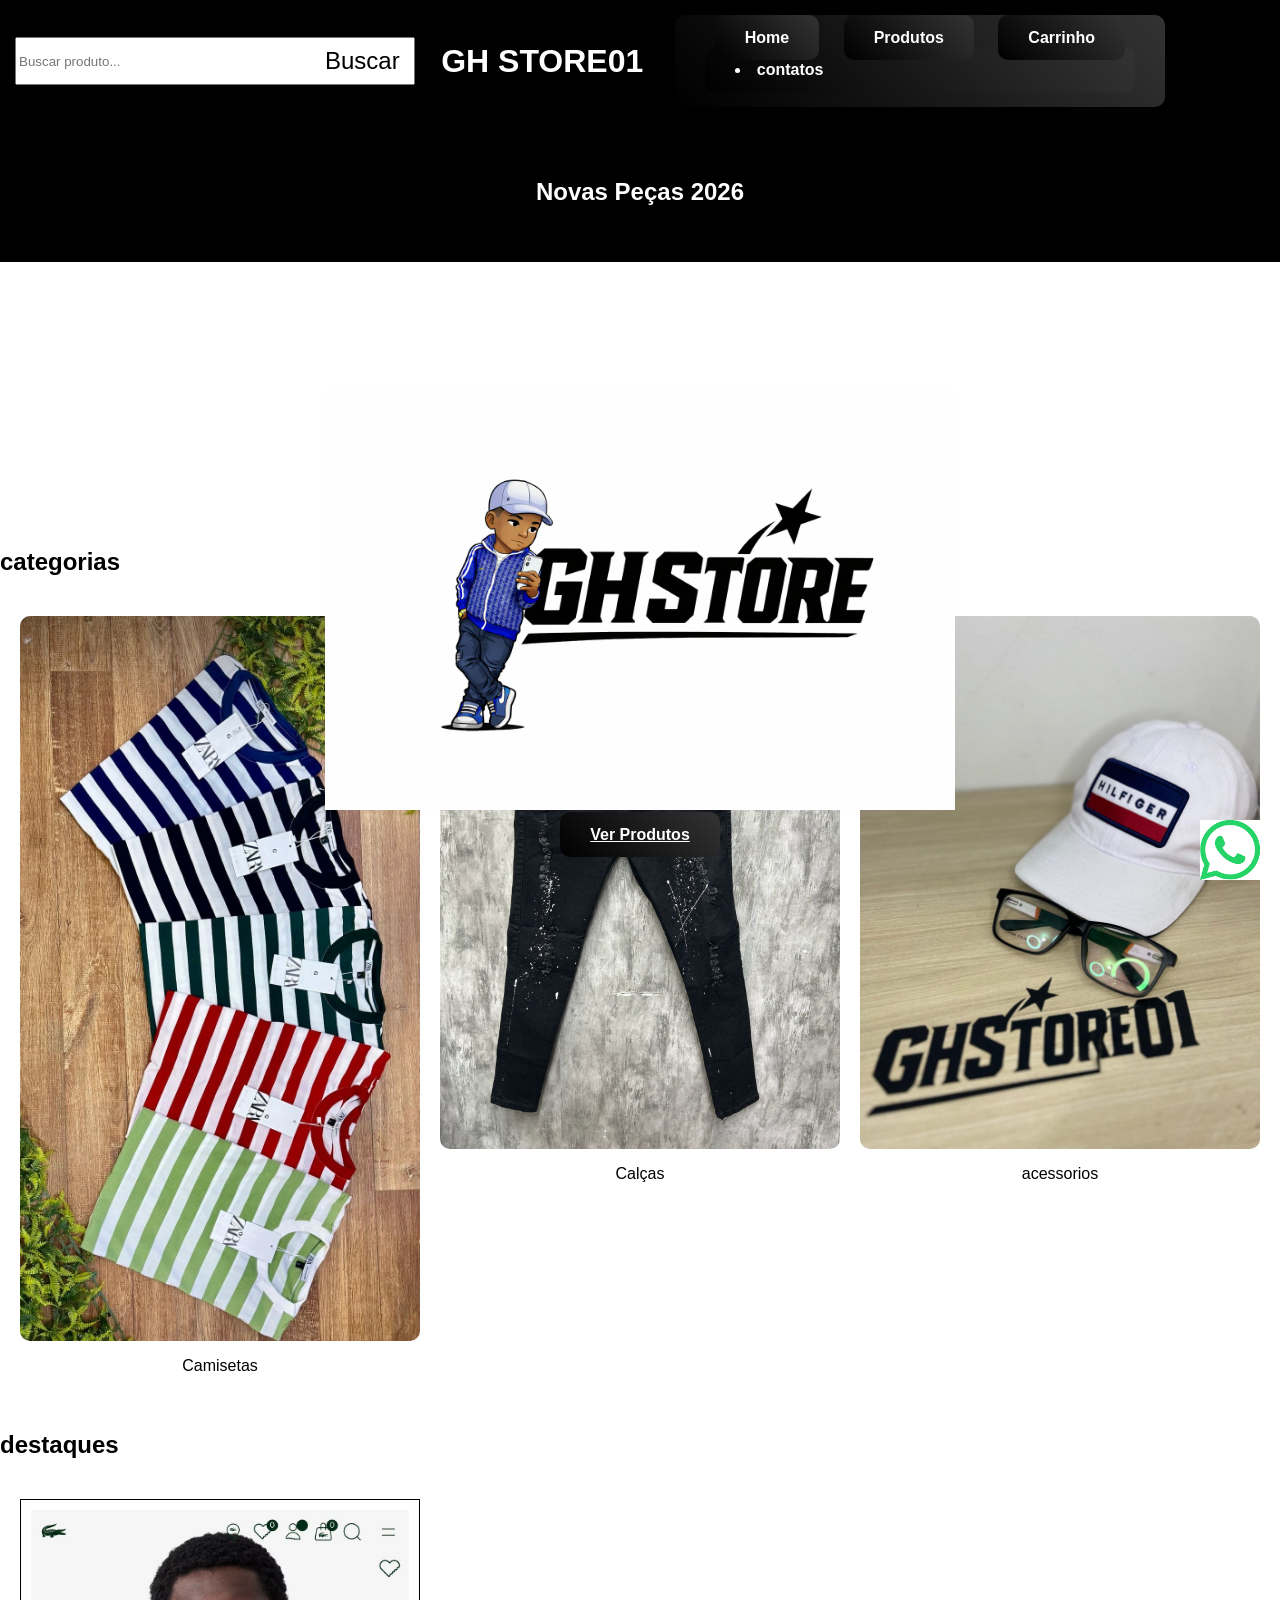
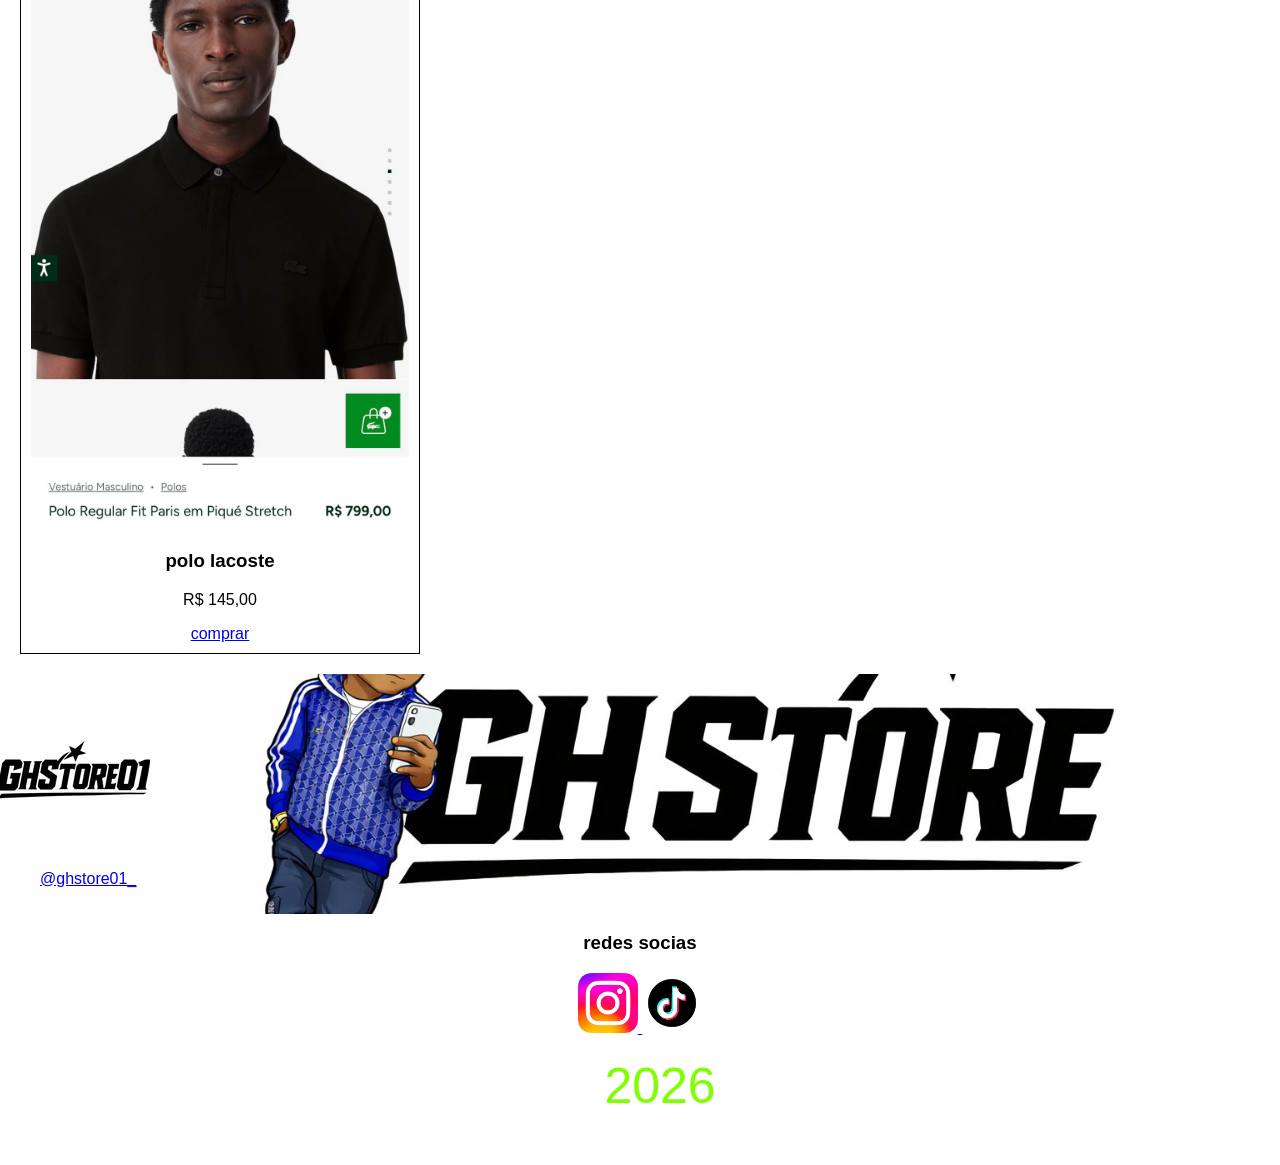
<file: index.html>
<html lang="pt-br">
<head>
    <meta charset="utf-8">
    <title>GH STORE01</title>
    <link rel="stylesheet" href="css/stylo.css">    

    <script type="text/javascript">

        alert("conheca nossos produtos")

    </script>

<script type="text/javascript">
    //funcao pop up//
    function abrirdetalhes(){
        window.open("telas/pop_contatos.html", "popup", "width-800,height-700")
    }

</script>
</head>
<body>

<header>
     <div class="barraDeBusca"> 
         <input type="text" class="barra"  placeholder="Buscar produto...">
         <button class="butaoBusca">Buscar</button>
     </div>
     
     <h1 >GH STORE01</h1>

   
<!--exibicao de barra de navegacao-->
     <nav class="btn   barradeinteracao" target="_blank">
         <a class="btn" href="index.html">Home</a>
         <a class="btn" href="telas/produtos.html">Produtos</a>
         <a class="btn" href="telas/carrinho.html">Carrinho</a>
    
         <li  onclick="abrirdetalhes()" style=cursor:pointer class="btn" > contatos</li>
     </nav>
</header>



    <section class="banner">
<div>
   
</div>


    <div class="texto">
        <h2 >Novas Peças 2026</h2>
       
    </div>
</section>

<div>
<section class="cabecalho">
  <img src="img/banner.png" class="boneco">
  <p>
    
  </p>
   <a href="telas/produtos.html" class="btn">Ver Produtos</a>
</section>
</div>

<section class="categorias">
    <h2 >categorias</h2>
    
    

    <div class="grid-categorias">
        <a href="telas/produtos.html" class="categoria">
            <img src="roupas/camisa.jpg">
            <p>Camisetas</p>
        </a>

        <a href="telas/produtos.html" class="categoria">
            <img src="roupas/calca.jpg">
            <p>Calças</p>
        </a>

        <a href="telas/produtos.html"class="categoria">
            <img src="roupas/bone[.jpg">
            <p>acessorios</p>
        </a>
    </div>
</section>

<section class="destaques">
    <h2 class="secoes">destaques</h2>

    <div class="grid">
        <div class="card">
            <img src="roupas/polo lala.png.jpeg">
            <h3>polo lacoste</h3>
            <p>R$ 145,00</p>
            <a href="telas/carrinho.html">comprar</a>
        </div>
    </div>
</section>

   <main>
          <a href="https://wa.me/5511915023891?text=Olá,%20quero%20comprar" target="_blank">
                <img src="icones_apps/whatsapp.png" alt="whatsapp" class="whatsapp">
              </a>

<footer class="footer">
    <img src="img/gh.png" class="footerlogo">
    
    <blockquote class="tiktok-embed" cite="https://www.tiktok.com/@ghstore01_" data-unique-id="ghstore01_" data-embed-type="creator" style="max-width: 580px; min-width: 188px;" > <section> <a target="_blank" href="https://www.tiktok.com/@ghstore01_?refer=creator_embed">@ghstore01_</a> </section> </blockquote> <script async src="https://www.tiktok.com/embed.js" ></script>
            
</footer>

  <section class="redessc">
        <h3 class="secoes">redes socias</h3>
     
    <a href="https://www.instagram.com/ghstore01__?utm_source=ig_web_button_share_sheet&igsh=ZDNlZDc0MzIxNw==" target="_blank">
        <img src="icones_apps/insta.jpg" alt="instagram" class="redes-sociais">
        
        
        <a href="https://tr.ee/hZGyEVqiq7" target="_blank">
            <img src="icones_apps/tkt.png" alt="tik tok" class="redes-sociais">
            
            
        </a>
    </a>
    
    </section>
     <ul>
        <!--data-->

        <p class="stilodate">  <script>
            data = new Date
            document.write(data.getFullYear())
        </script></p>
     </ul>
</body>
</html>
</file>
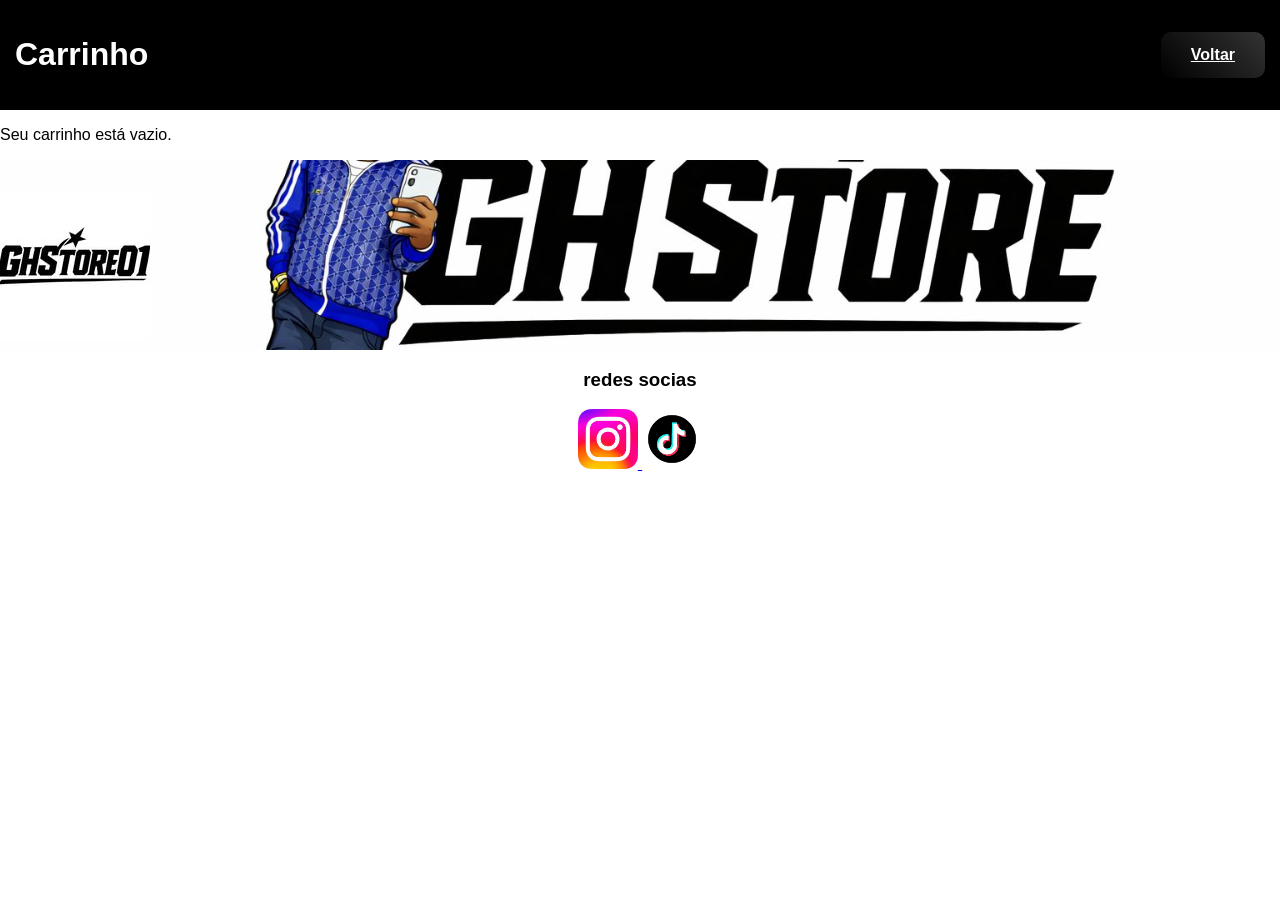
<file: telas/carrinho.html>
<html lang="pt-br">
<head>
  <meta charset="UTF-8">
  <title>Carrinho</title>
  <link rel="stylesheet" href="../css/stylo.css">
</head>
<body>

<header>
  <h1>Carrinho</h1>
  <a class="BTN" href="../telas/produtos.html">Voltar</a>
</header>

<p>Seu carrinho está vazio.</p>

<footer class="footer">
    <img src="../img/gh.png" class="footerlogo">
            
</footer>

  <section class="redessc">
        <h3>redes socias</h3>
    <a href="https://www.instagram.com/ghstore01__?utm_source=ig_web_button_share_sheet&igsh=ZDNlZDc0MzIxNw==" target="_blank">
        <img src="../icones_apps/insta.jpg" alt="instagram" class="redes-sociais">
        
        
        <a href="https://tr.ee/hZGyEVqiq7" target="_blank">
            <img src="../icones_apps/tkt.png" alt="tik tok" class="redes-sociais">
            
            
        </a>
    </a>
    </section>

</body>
</html>
</file>
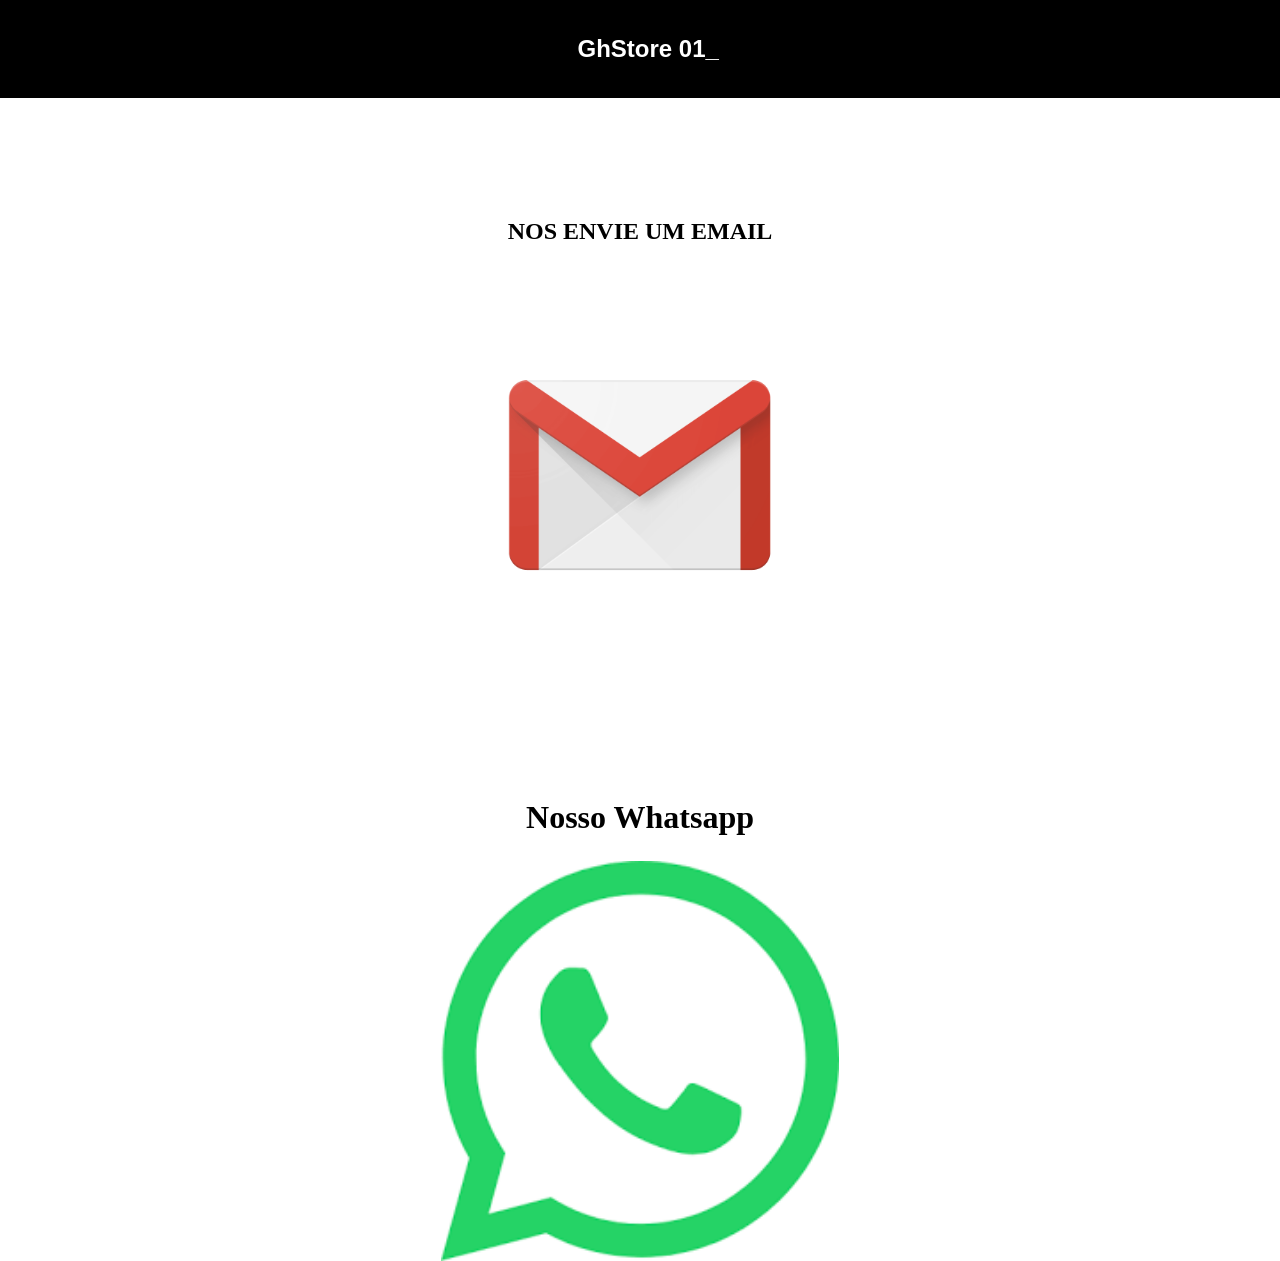
<file: telas/pop_contatos.html>
<html>
    <head>
        <meta charset="utf-8">
        <title>Meios de contatos</title>
        <link rel="stylesheet" href="../css/stylo.css">

    </head>
    
        <header>
            <H2 class="txt_pop-up">GhStore 01_</H2>
    </header>
    <body>
    <!--texto email-->
    <SEction>
    <H1 class="EMAIL_TXT">NOS ENVIE UM EMAIL </H1>
    </SEction>

    <!--img-->
    <SECtion class="EMAIL_POP">

      <a href="mailto:gghstore01@://gmail.com, gostaria de mais informações.">
   
        <img src="../icones_apps/EMAIL.png" alt="enail">
        </a>
    </SECtion>
    <!--whatss-->
        <h1 class="EMAIL_TXT"> Nosso Whatsapp</h1>
    <section class="EMAIL_POP">
               <a href="https://wa.me/5511915023891?text=Olá,%20quero%20comprar">

                <img src="../icones_apps/whatsapp.png">
               </a>
              
        
              
    </section>
</body>
    
</html>
</file>
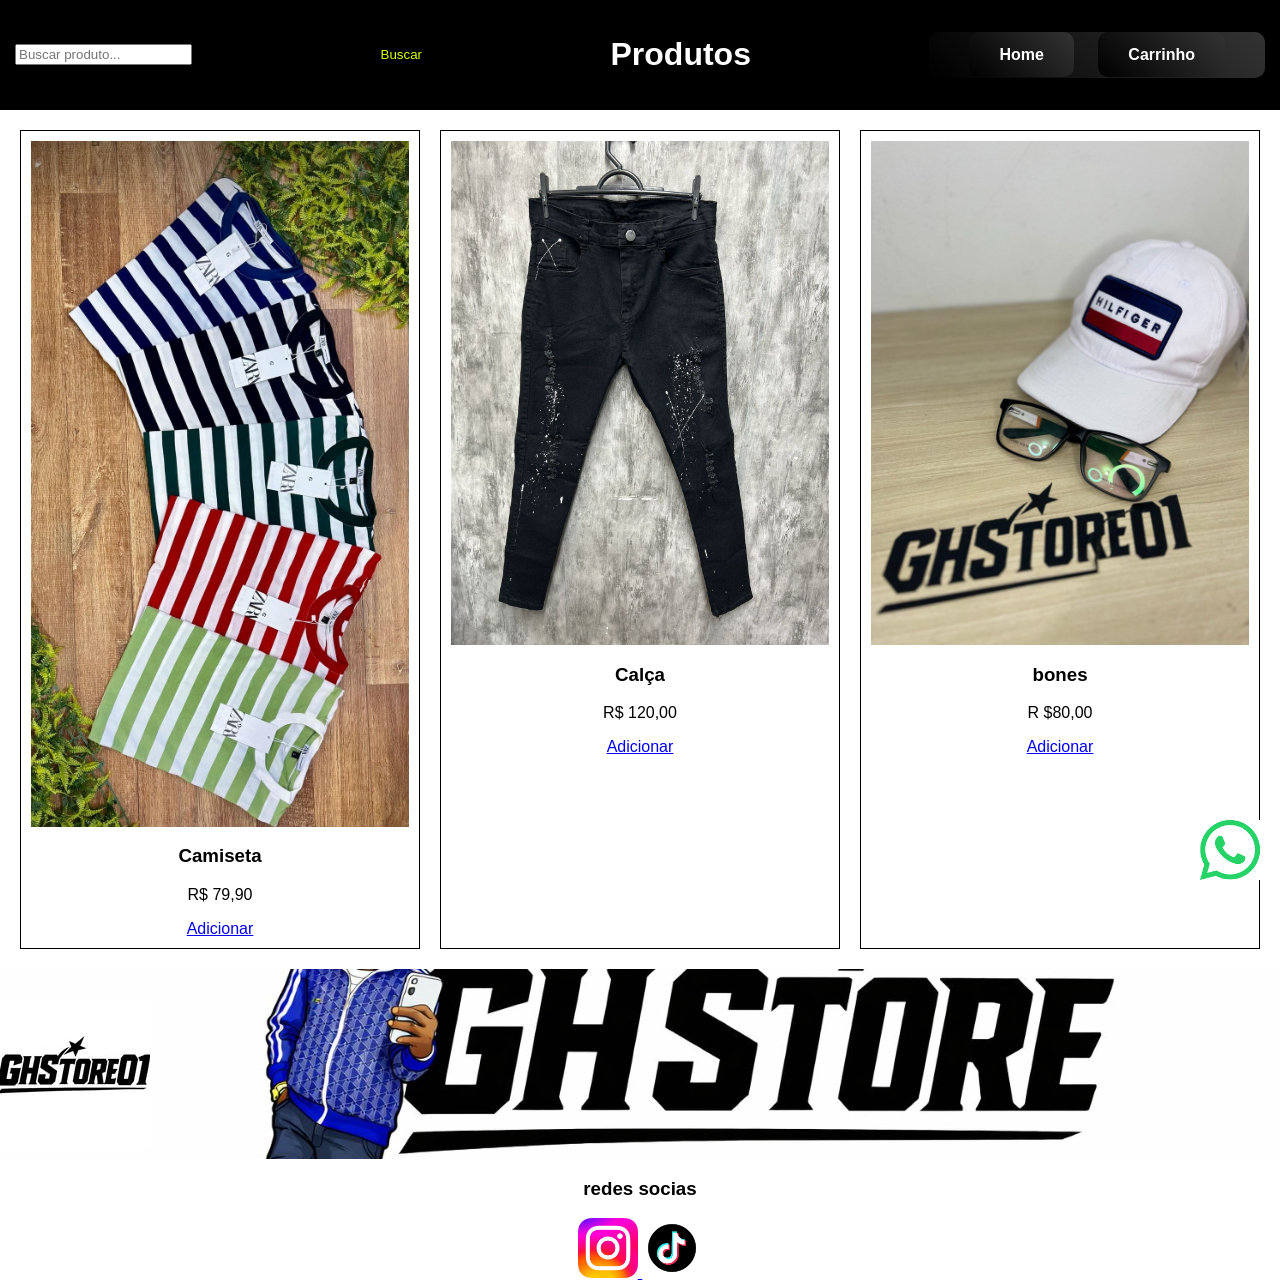
<file: telas/produtos.html>
<html lang="pt-br">
<head>
  <meta charset="UTF-8">
  <title>Produtos</title>
  <link rel="stylesheet" href="../css/stylo.css">
</head>
<body>

<header>
  <input type="text" placeholder="Buscar produto...">
  <button class=>Buscar</button>

  <h1>Produtos</h1>

  <nav class="btn">
    <a class="btn" href="../index.html">Home</a>
    <a class="BTN" href="../telas/carrinho.html">Carrinho</a>
  </nav>
</header>

<section class="grid">

  <div class="card">
    <img src="../roupas/camisa.jpg">
    <h3>Camiseta</h3>
    <p>R$ 79,90</p>
    <a href="../telas/carrinho.html">Adicionar</a>
  </div>

  <div class="card">
    <img src="../roupas/calca.jpg">
    <h3>Calça</h3>
    <p>R$ 120,00</p>
    <a href="telas/carrinho.html">Adicionar</a>
  </div>

  <div class="card">
<img src="../roupas/bone[.jpg">
<h3>bones</h3>
<p>R $80,00</p>
<a href="telas/carrinho.html">Adicionar</a>
  </div>

</section>


</section>

   <main>
          <a href="https://wa.me/5511915023891?text=Olá,%20quero%20comprar" target="_blank">
                <img src="../icones_apps/whatsapp.png" alt="whatsapp" class="whatsapp">
              </a>

<footer class="footer">
    <img src="../img/gh.png" class="footerlogo">
            
</footer>

  <section class="redessc">
        <h3>redes socias</h3>
    <a href="https://www.instagram.com/ghstore01__?utm_source=ig_web_button_share_sheet&igsh=ZDNlZDc0MzIxNw==" target="_blank">
        <img src="../icones_apps/insta.jpg" alt="instagram" class="redes-sociais">
        
        
        <a href="https://tr.ee/hZGyEVqiq7" target="_blank">
            <img src="../icones_apps/tkt.png" alt="tik tok" class="redes-sociais">
            
            
        </a>
    </a>
    </section>


</body>
</html>
</file>
<file: css/stylo.css>
body {
  font-family: Arial;
  margin: 0;
}

header {
  display: flex;
  align-items: center;
  justify-content: space-between;
  padding: 15px;
  background: rgb(0, 0, 0);
  color: white;
} 

nav a {
  color: white;
  margin: 10px;
  text-decoration: none;
}

.barraDeBusca{
  display: flex;
}

.barra{
  width: 400px;
}

.butaoBusca{
  background-color: transparent;
  font-size: 1.5rem;
  color: black;
  margin-left: -100px;
}


.banner {
  display: flex;
  flex-direction: column;
  justify-content: center;
  align-items: center;
  position: relative;
  height: 100px;
  background: rgb(0, 0, 0);
  color: white;
  padding: 20px;
}

.cabecalho{
  background: #ffffff ;
  height: 10px;
  position: relative;
  align-items: center;
  text-align: center;
  justify-content: center;
  padding : 10%;

  color: #000;
  
}

.boneco {
  height: 420px;
}

.texto {
  z-index: 2;
}


.btn {
    background: linear-gradient(45deg, #000, #333);
  color: rgb(255, 255, 255);
  padding: 14px 30px;
  border-radius: 10px;
  font-weight: bold;
  transition: 0.3s;
}
.btn:hover {
  transform: translateY(-3px);
  box-shadow: 0 10px 20px rgba(0,0,0,0.3);
}

.grid {
  display: grid;
  grid-template-columns: repeat(3, 1fr);
  gap: 20px;
  padding: 20px;
}

.card {
  border: 1px solid #000000;
  padding: 10px;
  text-align: center;
}

.card img {
  width: 100%;
}

button {
  background: rgb(0, 0, 0);
  color: rgb(217, 255, 0);
  padding: 10px;
  border: none;
  cursor: pointer;
  overflow: auto;
}

.mais-vendidos{
    text-align: center; 
}
.grid-categorias {
  display: grid;
  grid-template-columns: repeat(3, 1fr);
  gap: 20px;
  padding: 20px;
}

.categoria {
  text-align: center;
  text-decoration: none;
  color: black;
  transition: 0.3s;
}

.categoria img {
  width: 100%;
  border-radius: 10px;
}

.categoria:hover {
  transform: scale(1.05);
}

    

@media (max-width: 768px) {
  .grid {
    grid-template-columns: 1fr;
  }
}

footer{
    background: url("../rodape.png");
    padding: 30px 10px 10px 0;
    background-size: cover;
    background-position: center;
    background-blend-mode: darken;
    background-color: #ffffff;
}
.footerlogo{
    width: 150px;
}
.whatsapp{
    width: 15px;
      position: fixed;
  bottom: 20px;
  right: 20px;
  width: 60px;
  cursor: pointer;
}
.whatsapp:hover{
  transform: scale(1.1);
  transition: 0.3s;
}
.redes-sociais{
    width: 60px;
}
.redessc{
    text-align: center;
}

.tkt {
  width: 300px;
  height: 200px;
  background: white;
  border-radius: 10px;
  transition: all 0.3s ease;
 
}

.tkt:hover {
  opacity: 0.7;
  transform: scale(0.98);
  transition-delay: 3s;
}

.tk:not(:hover)
{
  transition-delay: 0s;
}

.secoes{
position: center;
}
.secoes:hover
{
  transform: translateY(-3px);
  
  box-shadow: 0 10px 20px rgb(255, 255, 255);
}
.barradeinteracao{
  position:fixed absolute;
  margin-right: 100;
}

.stilodate{
  text-align: center;
  font-size: 50px;
  margin-top: 20px;
  color: chartreuse ;
}

.txt_pop-up{
  margin-left: 45%;
}

.EMAIL_POP{
  display: flex;
  justify-content: center;
  align-items: center;
}

.EMAIL_POP img{
  width: 100%;
  height: 400px;

}

.EMAIL_TXT{
  text-align: center;
  color: rgb(0, 0, 0);
  height: 40PX;
  padding-top: 100PX;
  text-decoration-style: solid ;
  font-family: 'Times New Roman', Times, serif;
}
</file>
